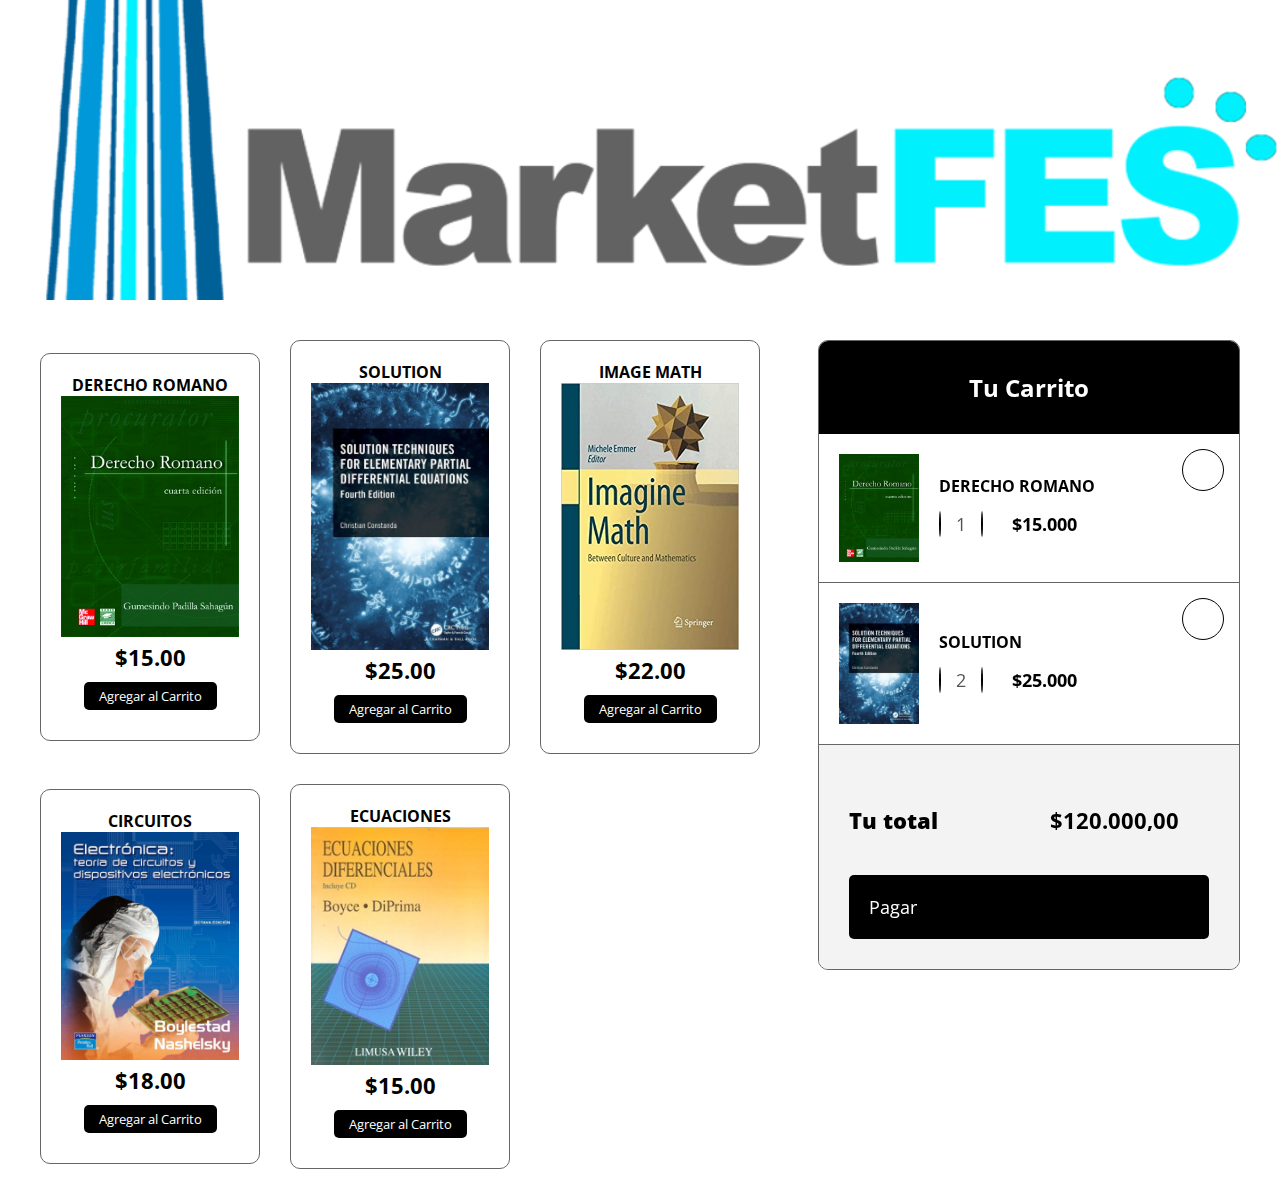
<file: Index.html>
<!DOCTYPE html>
<html lang="es">
<head>
	<meta charset="UTF-8">
	<meta http-equiv="X-UA-Compatible" content="IE-edge">
	<meta name="viewport" content="width=device=width, initial-scale=1.0">
	<link rel="stylesheet" href="https://cdnjs.cloudflare.com/ajax/libs/font-awesome/6.5.1/css/all.min.css" integrity="sha512-DTOQO9RWCH3ppGqcWaEA1BIZOC6xxalwEsw9c2QQeAIftl+Vegovlnee1c9QX4TctnWMn13TZye+giMm8e2LwA==" crossorigin="anonymous" referrerpolicy="no-referrer" />
	<script src="app.js"></script>
	<link rel="stylesheet" href="estilo.css">
	<title>Market FES</title>
</head>
<body>
	<header>
		<h1>Market FES</h1>
	</header>
	<section class="contenedor">
		<div class="contenedor-items">
			<div class="item">
				<span class="titulo-item">Derecho Romano</span>
				<img src="romano.png" alt="" class="img-item">
				<span class="precio-item">$15.00</span>
				<button class="boton-item">Agregar al Carrito</button>
			</div>
			<div class="item">
				<span class="titulo-item">Solution</span>
				<img src="solution.png" alt="" class="img-item">
				<span class="precio-item">$25.00</span>
				<button class="boton-item">Agregar al Carrito</button>
			</div>
			<div class="item">
				<span class="titulo-item">Image Math</span>
				<img src="image.png" alt="" class="img-item">
				<span class="precio-item">$22.00</span>
				<button class="boton-item">Agregar al Carrito</button>
			</div>
			<div class="item">
				<span class="titulo-item">Circuitos</span>
				<img src="circuitos.png" alt="" class="img-item">
				<span class="precio-item">$18.00</span>
				<button class="boton-item">Agregar al Carrito</button>
			</div>
			<div class="item">
				<span class="titulo-item">Ecuaciones</span>
				<img src="ecuaciones.png" alt="" class="img-item">
				<span class="precio-item">$15.00</span>
				<button class="boton-item">Agregar al Carrito</button>
			</div>
		</div>
        <div class="carrito">
        	<div class="header-carrito">
        		<h2>Tu Carrito</h2>
        	</div>

        	<div class="carrito-items">
        		<div class="carrito-item">
        			<img src="romano.png" alt="" width="80px">
        			<div class="carrito-item-detalles">
        				<span class="carrito-item-titulo">Derecho Romano</span>
        				<div class="selector-cantidad">
        					<i class="fa-solid fa-minus restar-cantidad"></i>
        					<input type="text" value="1" class="carrito-item-cantidad" disabled>
        					<i class="fa-solid fa-plus sumar-cantidad"></i>
        				</div>
        				<span class="carrito-item-precio">$15.000</span>
        			</div>
        			<span class="btn-eliminar">
        				<i class="fa-solid fa-trash"></i>
        			</span>
        		</div>

        		<div class="carrito-item">
        			<img src="solution.png" alt="" width="80px">
        			<div class="carrito-item-detalles">
        				<span class="carrito-item-titulo">Solution</span>
        				<div class="selector-cantidad">
        					<i class="fa-solid fa-minus restar-cantidad"></i>
        					<input type="text" value="2" class="carrito-item-cantidad" disabled>
        					<i class="fa-solid fa-plus sumar-cantidad"></i>
        				</div>
        				<span class="carrito-item-precio">$25.000</span>
        			</div>
        			<span class="btn-eliminar">
        				<i class="fa-solid fa-trash"></i>
        			</span>
        		</div>
        	</div>

        	<div class="carrito-total">
        		<div class="fila">
        			<strong>Tu total</strong>
        			<span class="carrito-total">
        				$120.000,00
        			</span>
        		</div>
        		<button class="btn-pagar">Pagar <i class="fa-solid fa-bag-shopping"></i></button>
        	</div>
        </div>
	</section>



</body>
</html>
</file>
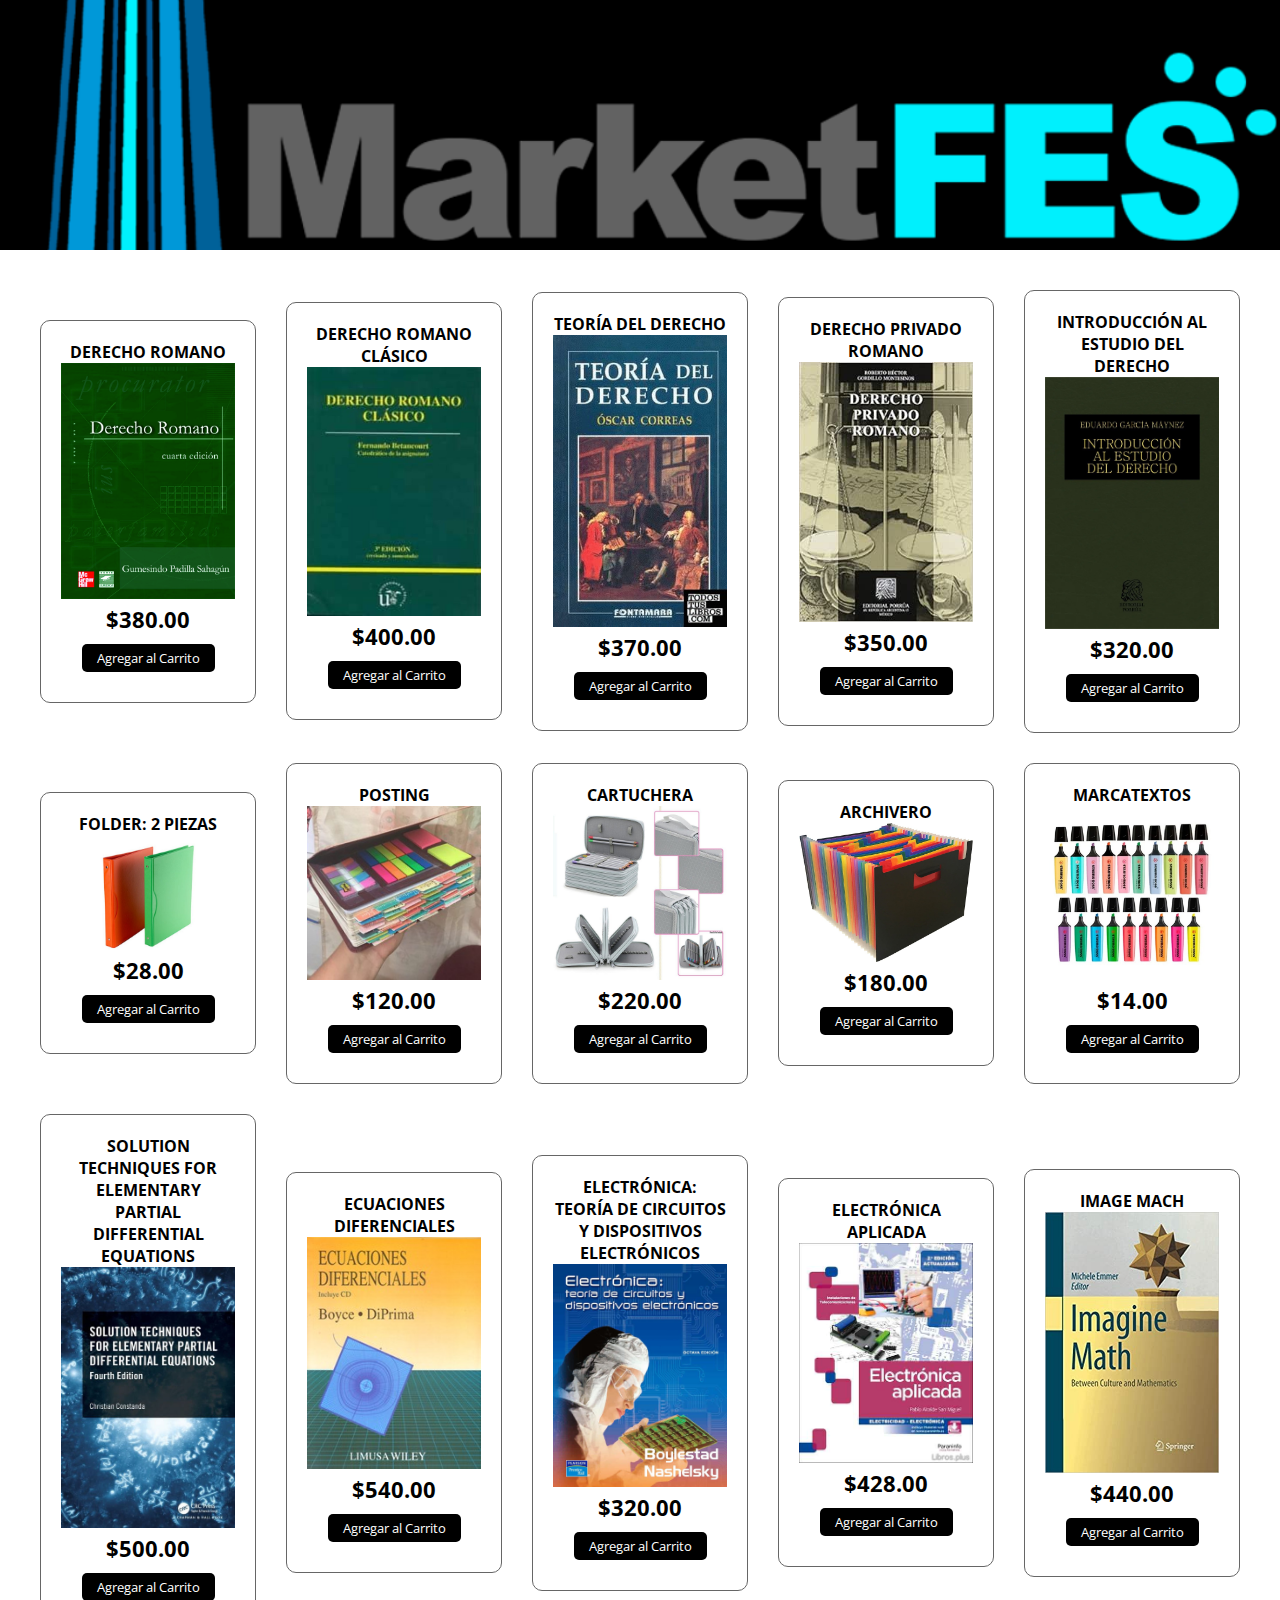
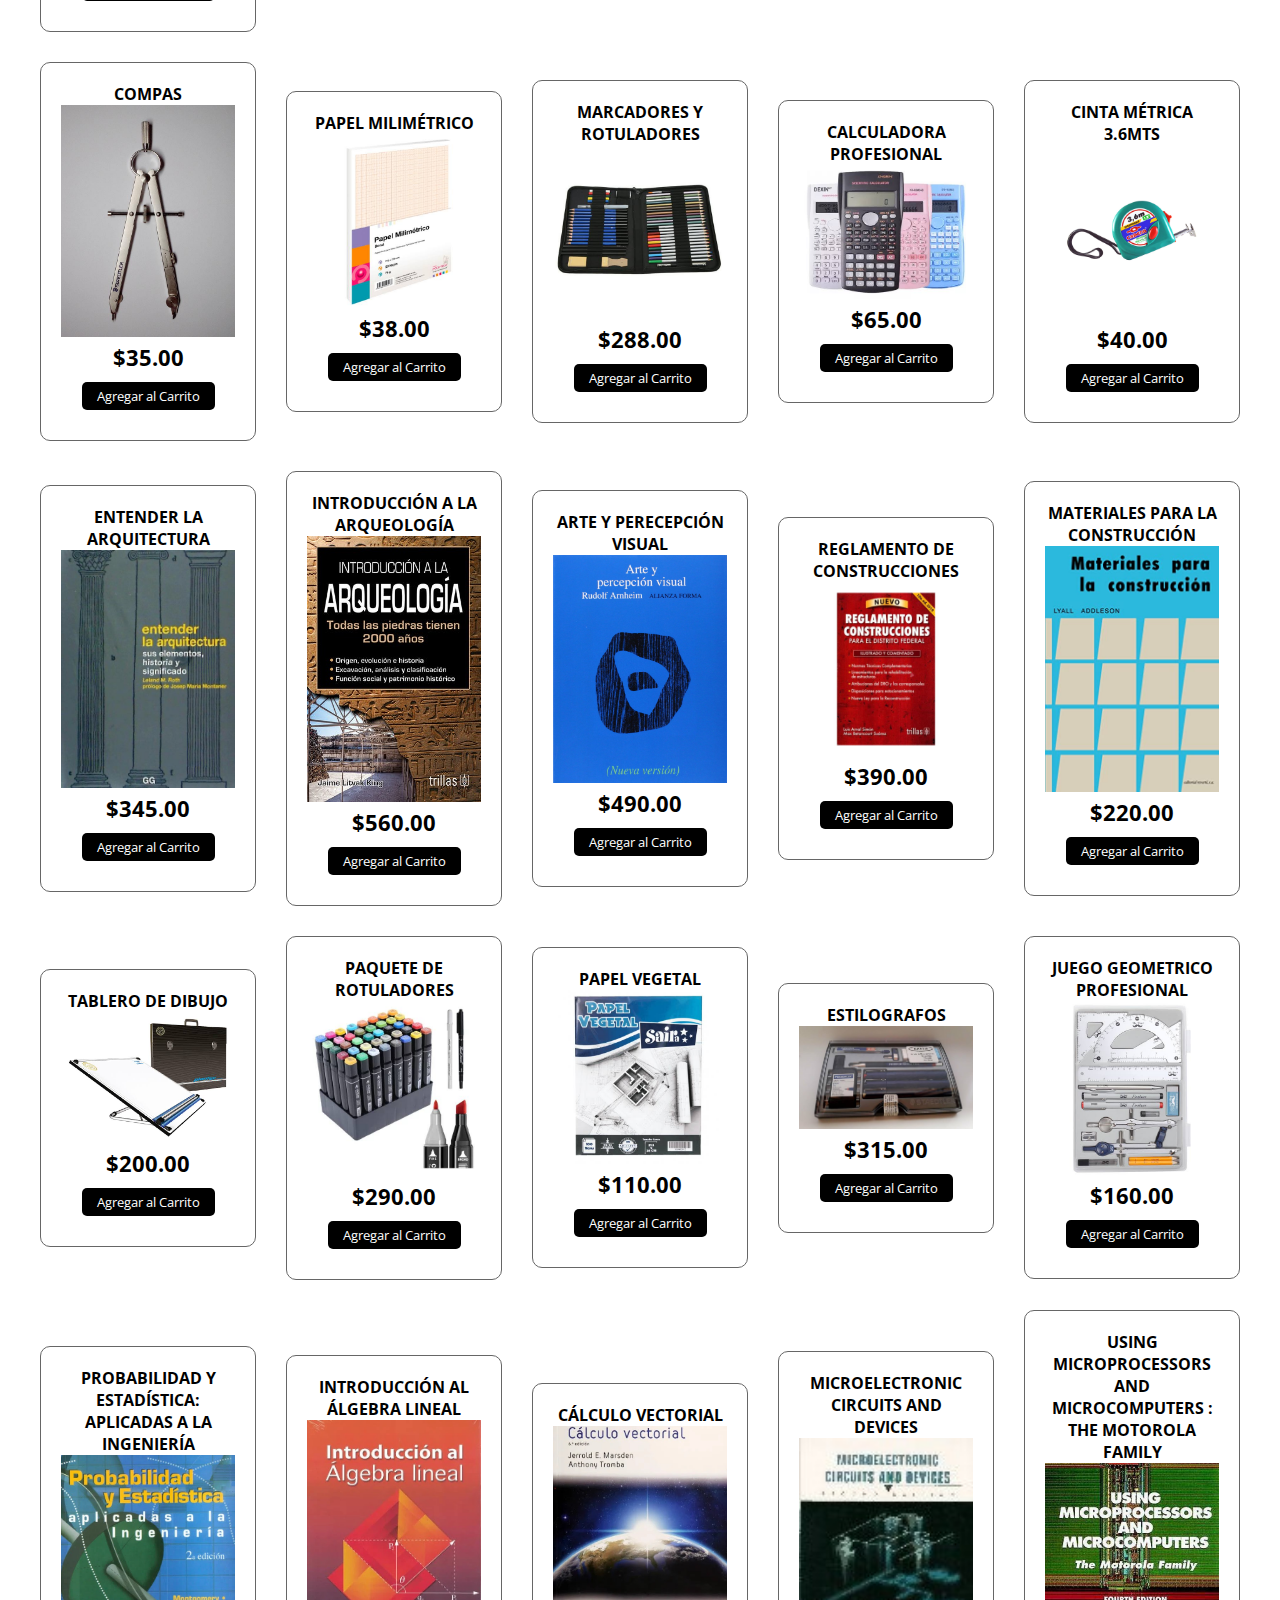
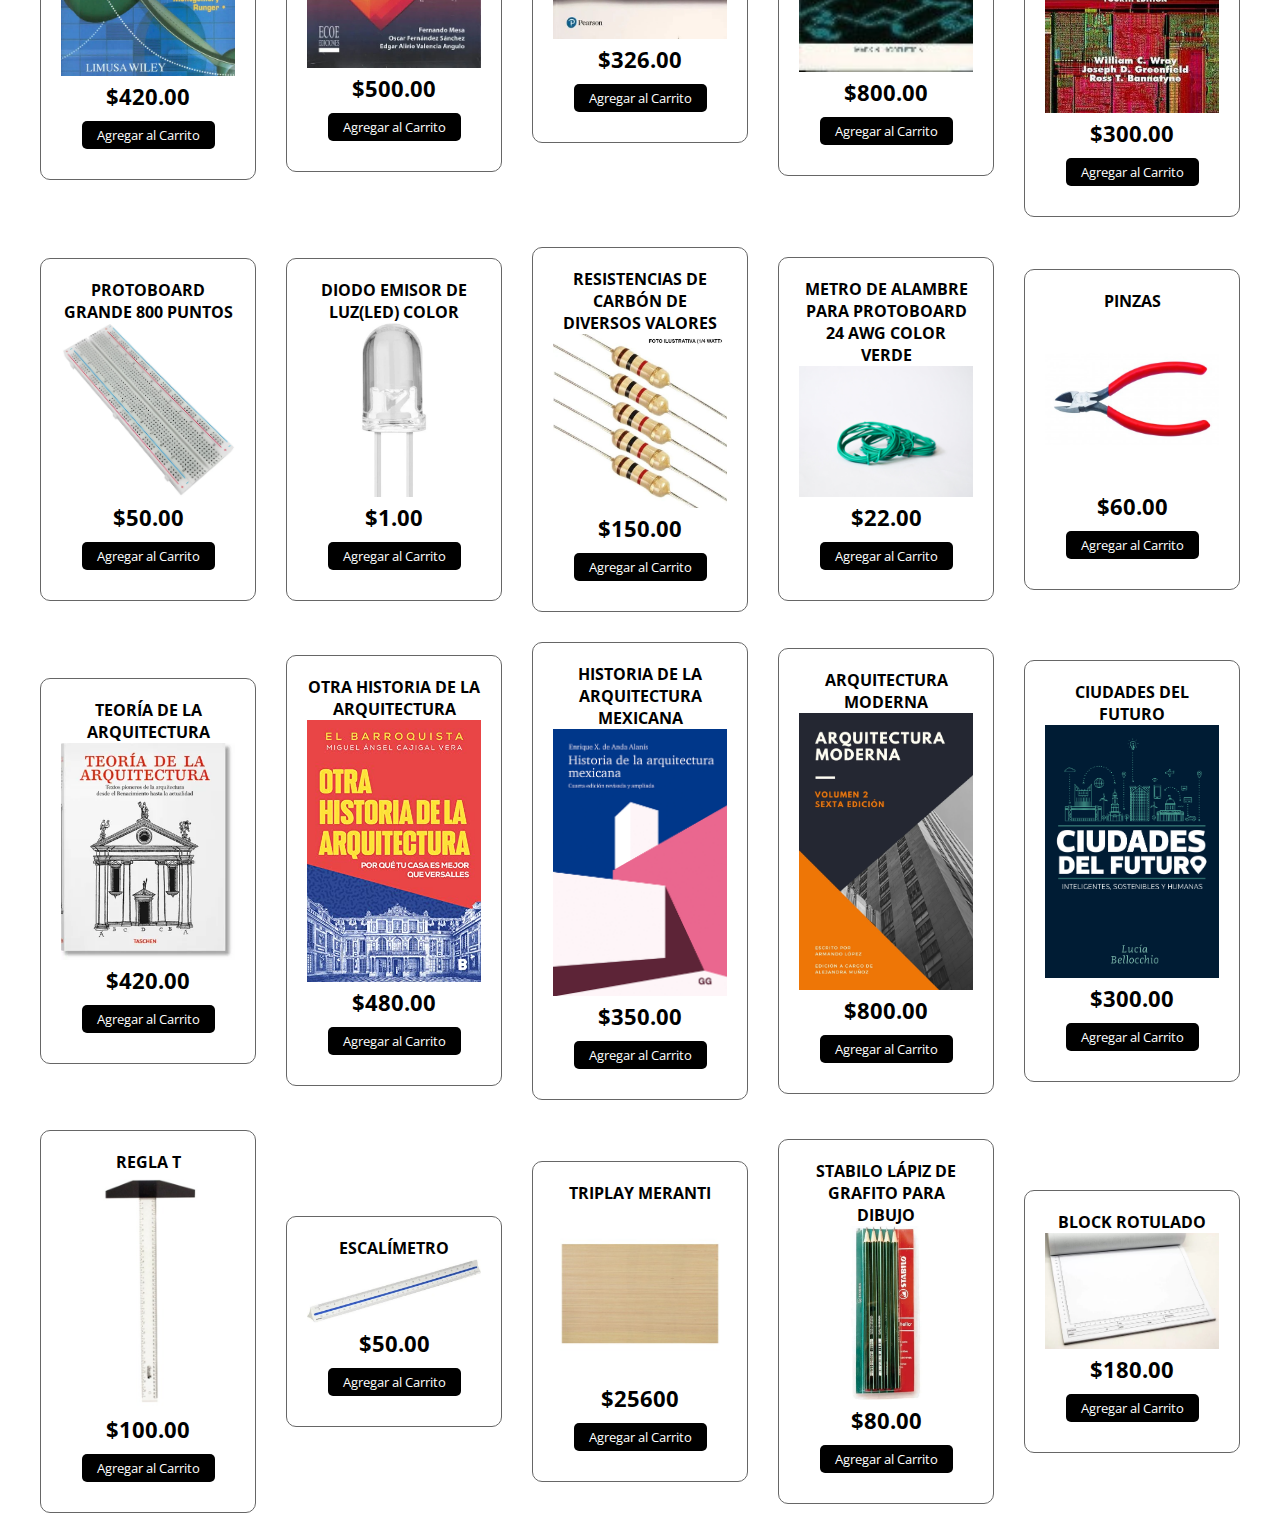
<file: Menu.html>
<!DOCTYPE html>
<html lang="es">
<head>
    <meta charset="UTF-8">
    <meta http-equiv="X-UA-Compatible" content="IE=edge">
    <meta name="viewport" content="width=device-width, initial-scale=1.0">
    <link rel="stylesheet" href="https://cdnjs.cloudflare.com/ajax/libs/font-awesome/6.5.1/css/all.min.css" integrity="sha512-DTOQO9RWCH3ppGqcWaEA1BIZOC6xxalwEsw9c2QQeAIftl+Vegovlnee1c9QX4TctnWMn13TZye+giMm8e2LwA==" crossorigin="anonymous" referrerpolicy="no-referrer" />
    <link rel="stylesheet" href="style.css">
    <script src="epp.js" async></script>
    <title>Market FES | </title>
</head>
<body>
    <header>
    </header>
    <section class="contenedor">
        <div class="contenedor-items">
            <div class="item">
                <span class="titulo-item">Derecho Romano</span>
                <img src="romano.png" alt="" class="img-item">
                <span class="precio-item">$380.00</span>
                <button class="boton-item">Agregar al Carrito</button>
            </div>
            <div class="item">
                <span class="titulo-item">Derecho Romano Clásico</span>
                <img src="derechor.png" alt="" class="img-item">
                <span class="precio-item">$400.00</span>
                <button class="boton-item">Agregar al Carrito</button>
            </div>
            <div class="item">
                <span class="titulo-item">Teoría del Derecho</span>
                <img src="teoriad.png" alt="" class="img-item">
                <span class="precio-item">$370.00</span>
                <button class="boton-item">Agregar al Carrito</button>
            </div>
            <div class="item">
                <span class="titulo-item">Derecho Privado Romano</span>
                <img src="privado.png" alt="" class="img-item">
                <span class="precio-item">$350.00</span>
                <button class="boton-item">Agregar al Carrito</button>
            </div>
            <div class="item">
                <span class="titulo-item">Introducción al Estudio del Derecho</span>
                <img src="introduccion.png" alt="" class="img-item">
                <span class="precio-item">$320.00</span>
                <button class="boton-item">Agregar al Carrito</button>
            </div>
            <div class="item">
                <span class="titulo-item">Folder: 2 piezas</span>
                <img src="folder.png" alt="" class="img-item">
                <span class="precio-item">$28.00</span>
                <button class="boton-item">Agregar al Carrito</button>
            </div>
            <div class="item">
                <span class="titulo-item">Posting</span>
                <img src="posting.png" alt="" class="img-item">
                <span class="precio-item">$120.00</span>
                <button class="boton-item">Agregar al Carrito</button>
            </div>
            <div class="item">
                <span class="titulo-item">Cartuchera</span>
                <img src="cartuchera.png" alt="" class="img-item">
                <span class="precio-item">$220.00</span>
                <button class="boton-item">Agregar al Carrito</button>
            </div>
            <div class="item">
                <span class="titulo-item">Archivero</span>
                <img src="archivero.png" alt="" class="img-item">
                <span class="precio-item">$180.00</span>
                <button class="boton-item">Agregar al Carrito</button>
            </div>
            <div class="item">
                <span class="titulo-item">Marcatextos</span>
                <img src="marcatexto.png" alt="" class="img-item">
                <span class="precio-item">$14.00</span>
                <button class="boton-item">Agregar al Carrito</button>
            </div>
            <div class="item">
                <span class="titulo-item"><center>Solution Techniques for Elementary Partial Differential Equations</center></span>
                <img src="solution.png" alt="" class="img-item">
                <span class="precio-item">$500.00</span>
                <button class="boton-item">Agregar al Carrito</button>
            </div>
            <div class="item">
                <span class="titulo-item">Ecuaciones Diferenciales</span>
                <img src="ecuaciones.png" alt="" class="img-item">
                <span class="precio-item">$540.00</span>
                <button class="boton-item">Agregar al Carrito</button>
            </div>
            <div class="item">
                <span class="titulo-item">Electrónica: teoría de circuitos y dispositivos electrónicos</span>
                <img src="circuitos.png" alt="" class="img-item">
                <span class="precio-item">$320.00</span>
                <button class="boton-item">Agregar al Carrito</button>
            </div>
            <div class="item">
                <span class="titulo-item">Electrónica Aplicada</span>
                <img src="electronica.png" alt="" class="img-item">
                <span class="precio-item">$428.00</span>
                <button class="boton-item">Agregar al Carrito</button>
            </div>
            <div class="item">
                <span class="titulo-item">Image Mach</span>
                <img src="image.png" alt="" class="img-item">
                <span class="precio-item">$440.00</span>
                <button class="boton-item">Agregar al Carrito</button>
            </div>
            <div class="item">
                <span class="titulo-item">Compas</span>
                <img src="compas.png" alt="" class="img-item">
                <span class="precio-item">$35.00</span>
                <button class="boton-item">Agregar al Carrito</button>
            </div>
            <div class="item">
                <span class="titulo-item">Papel milimétrico</span>
                <img src="papel.png" alt="" class="img-item">
                <span class="precio-item">$38.00</span>
                <button class="boton-item">Agregar al Carrito</button>
            </div>
            <div class="item">
                <span class="titulo-item">Marcadores y Rotuladores</span>
                <img src="marca.png" alt="" class="img-item">
                <span class="precio-item">$288.00</span>
                <button class="boton-item">Agregar al Carrito</button>
            </div>
            <div class="item">
                <span class="titulo-item">Calculadora Profesional</span>
                <img src="calcu.png" alt="" class="img-item">
                <span class="precio-item">$65.00</span>
                <button class="boton-item">Agregar al Carrito</button>
            </div>
            <div class="item">
                <span class="titulo-item">Cinta Métrica 3.6Mts</span>
                <img src="cinta.png" alt="" class="img-item">
                <span class="precio-item">$40.00</span>
                <button class="boton-item">Agregar al Carrito</button>
            </div>
            <div class="item">
                <span class="titulo-item">Entender la Arquitectura</span>
                <img src="entender.png" alt="" class="img-item">
                <span class="precio-item">$345.00</span>
                <button class="boton-item">Agregar al Carrito</button>
            </div>
            <div class="item">
                <span class="titulo-item">Introducción a la Arqueología</span>
                <img src="arque.png" alt="" class="img-item">
                <span class="precio-item">$560.00</span>
                <button class="boton-item">Agregar al Carrito</button>
            </div>
            <div class="item">
                <span class="titulo-item">Arte y Perecepción Visual</span>
                <img src="arte.png" alt="" class="img-item">
                <span class="precio-item">$490.00</span>
                <button class="boton-item">Agregar al Carrito</button>
            </div>
            <div class="item">
                <span class="titulo-item">Reglamento de Construcciones</span>
                <img src="reglamento.png" alt="" class="img-item">
                <span class="precio-item">$390.00</span>
                <button class="boton-item">Agregar al Carrito</button>
            </div>
            <div class="item">
                <span class="titulo-item">Materiales para la Construcción</span>
                <img src="material.png" alt="" class="img-item">
                <span class="precio-item">$220.00</span>
                <button class="boton-item">Agregar al Carrito</button>
            </div>
            <div class="item">
                <span class="titulo-item">Tablero de Dibujo</span>
                <img src="tablero.png" alt="" class="img-item">
                <span class="precio-item">$200.00</span>
                <button class="boton-item">Agregar al Carrito</button>
            </div>
            <div class="item">
                <span class="titulo-item">Paquete de Rotuladores</span>
                <img src="rotula.png" alt="" class="img-item">
                <span class="precio-item">$290.00</span>
                <button class="boton-item">Agregar al Carrito</button>
            </div>
            <div class="item">
                <span class="titulo-item">Papel Vegetal</span>
                <img src="vegetal.png" alt="" class="img-item">
                <span class="precio-item">$110.00</span>
                <button class="boton-item">Agregar al Carrito</button>
            </div>
            <div class="item">
                <span class="titulo-item">Estilografos</span>
                <img src="estilografos.png" alt="" class="img-item">
                <span class="precio-item">$315.00</span>
                <button class="boton-item">Agregar al Carrito</button>
            </div>
            <div class="item">
                <span class="titulo-item">Juego Geometrico Profesional</span>
                <img src="juego.png" alt="" class="img-item">
                <span class="precio-item">$160.00</span>
                <button class="boton-item">Agregar al Carrito</button>
            </div>
            <div class="item">
                <span class="titulo-item">Probabilidad y Estadística: aplicadas a la ingeniería</span>
                <img src="proba.png" alt="" class="img-item">
                <span class="precio-item">$420.00</span>
                <button class="boton-item">Agregar al Carrito</button>
            </div>
            <div class="item">
                <span class="titulo-item">Introducción al Álgebra Lineal</span>
                <img src="algebra.png" alt="" class="img-item">
                <span class="precio-item">$500.00</span>
                <button class="boton-item">Agregar al Carrito</button>
            </div>
            <div class="item">
                <span class="titulo-item">Cálculo Vectorial</span>
                <img src="calculo.png" alt="" class="img-item">
                <span class="precio-item">$326.00</span>
                <button class="boton-item">Agregar al Carrito</button>
            </div>
            <div class="item">
                <span class="titulo-item">Microelectronic Circuits and Devices</span>
                <img src="circu.png" alt="" class="img-item">
                <span class="precio-item">$800.00</span>
                <button class="boton-item">Agregar al Carrito</button>
            </div>
            <div class="item">
                <span class="titulo-item">Using Microprocessors and Microcomputers : the Motorola Family</span>
                <img src="using.png" alt="" class="img-item">
                <span class="precio-item">$300.00</span>
                <button class="boton-item">Agregar al Carrito</button>
            </div>
            <div class="item">
                <span class="titulo-item">Protoboard Grande 800 Puntos</span>
                <img src="proto.png" alt="" class="img-item">
                <span class="precio-item">$50.00</span>
                <button class="boton-item">Agregar al Carrito</button>
            </div>
            <div class="item">
                <span class="titulo-item">Diodo emisor de luz(LED) color</span>
                <img src="led.png" alt="" class="img-item">
                <span class="precio-item">$1.00</span>
                <button class="boton-item">Agregar al Carrito</button>
            </div>
            <div class="item">
                <span class="titulo-item">Resistencias de carbón de diversos valores</span>
                <img src="foto.png" alt="" class="img-item">
                <span class="precio-item">$150.00</span>
                <button class="boton-item">Agregar al Carrito</button>
            </div>
            <div class="item">
                <span class="titulo-item">Metro de alambre para protoboard 24 AWG color verde</span>
                <img src="cable.png" alt="" class="img-item">
                <span class="precio-item">$22.00</span>
                <button class="boton-item">Agregar al Carrito</button>
            </div>
            <div class="item">
                <span class="titulo-item">Pinzas</span>
                <img src="pinzas.png" alt="" class="img-item">
                <span class="precio-item">$60.00</span>
                <button class="boton-item">Agregar al Carrito</button>
            </div>
            <div class="item">
                <span class="titulo-item">Teoría de la Arquitectura</span>
                <img src="arqui.png" alt="" class="img-item">
                <span class="precio-item">$420.00</span>
                <button class="boton-item">Agregar al Carrito</button>
            </div>
            <div class="item">
                <span class="titulo-item">Otra Historia de la Arquitectura</span>
                <img src="otra.png" alt="" class="img-item">
                <span class="precio-item">$480.00</span>
                <button class="boton-item">Agregar al Carrito</button>
            </div>
            <div class="item">
                <span class="titulo-item">Historia de la Arquitectura Mexicana</span>
                <img src="historia.png" alt="" class="img-item">
                <span class="precio-item">$350.00</span>
                <button class="boton-item">Agregar al Carrito</button>
            </div>
            <div class="item">
                <span class="titulo-item">Arquitectura Moderna</span>
                <img src="moderna.png" alt="" class="img-item">
                <span class="precio-item">$800.00</span>
                <button class="boton-item">Agregar al Carrito</button>
            </div>
            <div class="item">
                <span class="titulo-item">Ciudades del Futuro</span>
                <img src="ciudades.png" alt="" class="img-item">
                <span class="precio-item">$300.00</span>
                <button class="boton-item">Agregar al Carrito</button>
            </div>
            <div class="item">
                <span class="titulo-item">Regla T</span>
                <img src="reglat.png" alt="" class="img-item">
                <span class="precio-item">$100.00</span>
                <button class="boton-item">Agregar al Carrito</button>
            </div>
            <div class="item">
                <span class="titulo-item">Escalímetro</span>
                <img src="regla.png" alt="" class="img-item">
                <span class="precio-item">$50.00</span>
                <button class="boton-item">Agregar al Carrito</button>
            </div>
            <div class="item">
                <span class="titulo-item">Triplay Meranti</span>
                <img src="play.png" alt="" class="img-item">
                <span class="precio-item">$25600</span>
                <button class="boton-item">Agregar al Carrito</button>
            </div>
            <div class="item">
                <span class="titulo-item">Stabilo Lápiz de Grafito para Dibujo</span>
                <img src="lapices.png" alt="" class="img-item">
                <span class="precio-item">$80.00</span>
                <button class="boton-item">Agregar al Carrito</button>
            </div>
            <div class="item">
                <span class="titulo-item">Block Rotulado</span>
                <img src="block.png" alt="" class="img-item">
                <span class="precio-item">$180.00</span>
                <button class="boton-item">Agregar al Carrito</button>
            </div>
        </div>

        <div class="carrito" id="carrito">
            <div class="header-carrito">
                <h2>Tu Carrito</h2>
            </div>

            <div class="carrito-items">
                <!-- 
                <div class="carrito-item">
                    <img src="romano.png" width="80px" alt="">
                    <div class="carrito-item-detalles">
                        <span class="carrito-item-titulo">Derecho Romano</span>
                        <div class="selector-cantidad">
                           <i class="fa-solid fa-minus restar-cantidad"></i>
                            <input type="text" value="1" class="carrito-item-cantidad" disabled>
                           <i class="fa-solid fa-plus sumar-cantidad"></i>
                        </div>
                        <span class="carrito-item-precio">$380.00</span>
                    </div>
                   <span class="btn-eliminar">
                        <i class="fa-solid fa-trash"></i>
                   </span>
                </div>
                <div class="carrito-item">
                    <img src="solution.png" width="80px" alt="">
                    <div class="carrito-item-detalles">
                        <span class="carrito-item-titulo">Solution</span>
                        <div class="selector-cantidad">
                             <i class="fa-solid fa-minus restar-cantidad"></i>
                            <input type="text" value="3" class="carrito-item-cantidad" disabled>
                           <i class="fa-solid fa-plus sumar-cantidad"></i>
                        </div>
                        <span class="carrito-item-precio">$500.00</span>
                    </div>
                   <button class="btn-eliminar">
                        <i class="fa-solid fa-trash"></i>
                   </button>
                </div>
                 -->
            </div>
            <div class="carrito-total">
                <div class="fila">
                    <strong>Tu Total</strong>
                    <span class="carrito-precio-total">
                        $80.000
                    </span>
                </div>
                <button class="btn-pagar">Pagar <i class="fa-solid fa-bag-shopping"></i></button>
                <br>
                <center><h3>Contacto</h3></center>
            </br>
                <center><form action="mailto:jazminevelins50@gmail.com" method="post" enctype="text/plain">
        <label for="nombre">Nombre:</label>
        <input type="text" id="nombre" name="nombre" required><br><br>

        <label for="email">Email:</label>
        <input type="email" id="email" name="email" required><br><br>

        <textarea name="Suguerencias" placeholder="Suguerencias" rows="5" cols="30" required></textarea><br><br>

        <input type="submit">
        <input type="reset">
<br><br>
<h4><center>¡LLene sus datos antes de realizar su compra, gracias!</center></h4>

    </form></center>
            </div>
        </div>
    </section>
</body>
</html>
</file>
<file: estilo.css>
@import url('https://fonts.googleapis.com/css2?family=Open+Sans:ital,wght@0,300..800;1,300..800&display=swap');

*{
	margin: 0;
	padding: 0;
	font-family: 'Open Sans';
}

header{
	background: url(header.png);
	background-size: cover;
	background-position: center;
	height: 300px;
}

header h1{
	text-align: center;
	font-size: 35px;
	color: #fff;
	padding: 30px 0;
}

.contenedor{
	max-width: 1200px;
	padding: 10px;
	margin: auto;
	display: flex;
	justify-content: space-between;
	contain: paint;
}

.contenedor .contenedor-items{
	margin-top: 30px;
	display: grid;
	grid-template-columns: repeat(auto-fit, minmax(220px, 1fr));
	grid-gap: 30px;
	grid-row-gap: 30px;
	width: 60%;
	transition: .3s;
}

.contenedor .contenedor-items .item{
	max-width: 200px;
	padding: 10px;
	margin: auto;
	border: 1px solid #666;
	border-radius: 10px;
	padding: 20px;
	transition: .3s;
}

.contenedor-items .item:hover{
	box-shadow: 0 0 10px #666;
	scale: 1.05;
}

.contenedor-items .item .img-item{
	width: 100%;
}

.contenedor-items .item .titulo-item{
    display: block;
    font-weight: bold;
    text-align: center;
    text-transform: uppercase;
}

.contenedor-items .item .precio-item{
	display: block;
	text-align: center;
	font-weight: bold;
	font-size: 22px;
}

.contenedor-items .item .boton-item{
	display: block;
	margin: 10px auto;
	border: none;
	background: #000;
	color: #fff;
	padding: 5px 15px;
	border-radius: 5px;
	cursor: pointer;
}

.carrito{
	border: 1px solid #666;
	width: 35%;
	margin-top: 30px;
	border-radius: 10px;
	overflow: hidden;
	margin-bottom: auto;
	position: sticky !important;
	top: 0;
	transition: .3s; 
}

.carrito .header-carrito{
	background-color: #000;
	color: #fff;
	text-align: center;
	padding: 30px 0;
}

.carrito .carrito-item{
	display: flex;
	align-items: center;
	position: relative;
	border-bottom: 1px solid #666;
	padding: 20px;
}

.carrito .carrito-item img{
	margin-right: 20px; 
}

.carrito .carrito-item .carrito-item-titulo{
	display: block;
	font-weight: bold;
	margin-bottom: 10px;
	text-transform: uppercase;
}

.carrito .carrito-item .selector-cantidad{
	display: inline-block;
	margin-right: 25px;
}

.carrito .carrito-item .carrito-item-cantidad{
	border: none;
	font-size: 18px;
	background: transparent;
	display: inline-block;
	width: 30px;
	padding: 5px;
	text-align: center;
}

.carrito .carrito-item .selector-cantidad i{
	font-size: 18px;
	width: 32px;
	height: 32px;
	line-height: 32px;
	text-align: center;
	border-radius: 50%;
	border: 1px solid #000;
	cursor: pointer; 
}

.carrito .carrito-item .carrito-item-precio{
	font-weight: bold;
	display: inline-block;
	font-size: 18px;
	margin-bottom: 5px;
}

.carrito .carrito-item .btn-eliminar{
	position: absolute;
	right: 15px;
	top: 15px;
	color: #000;
	width: 40px;
	height: 40px;
	line-height: 40px;
	text-align: center;
	border-radius: 50%;
	border: 1px solid #000;
	cursor: pointer;
	display: block;
	background: transparent;
	z-index: 20;
}

.carrito .carrito-item .btn-eliminar i{
	pointer-events: none;
}

.carrito-total{
	background-color: #f3f3f3;
	padding: 30px;
}

.carrito-total .fila{
	display: flex;
	justify-content: space-between;
	align-items: center;
	font-size: 22px;
	font-weight: bold;
	margin-bottom: 10px;
}

.carrito-total .btn-pagar{
	display: block;
	width: 100%;
	border: none;
	background: #000;
	color: #fff;
	border-radius: 5px;
	font-size: 18px;
	padding: 20px;
	display: flex;
	justify-content: space-between;
	align-items: center;
	cursor: pointer;
	transition: .3s
}

 .carrito-total .btn-pagar:hover{
 	scale:1.05;
 }

 @media screen and (max-width: 850px) {
    .contenedor{
    	display: block;
    }
    .contenedor-items{
    	width: 100% !important;
    }
    .carrito{
    	width: 100%;
    }
 }
</file>
<file: style.css>
@import url('https://fonts.googleapis.com/css2?family=Open+Sans:wght@300;400;500;600&family=Titillium+Web:wght@200;300;400;600;700&display=swap');
*{
    margin: 0;
    padding:0;
    font-family: 'Open Sans';
}

header{
    background: url(header.png);
    background-size: cover;
    background-position:center;
    height: 250px;
    background-color: #000000;
}

.contenedor{
    max-width: 1200px;
    padding: 10px;
    margin: auto;
    display: flex;
    justify-content: space-between;

    contain: paint;
}

.contenedor .contenedor-items{
    margin-top: 30px;
    display: grid;
    grid-template-columns: repeat(auto-fit, minmax(200px, 1fr));
    grid-gap:30px;
    grid-row-gap: 30px;
    /* width: 60%; */
    width: 100%;
    transition: .3s;
}
.contenedor .contenedor-items .item{
    max-width: 200px;
    margin: auto;
    border: 1px solid #666;
    border-radius: 10px;
    padding: 20px;
    transition: .3s;
}
.contenedor .contenedor-items .item .img-item{
    width: 100%;
}
.contenedor .contenedor-items .item:hover{
    box-shadow: 0 0 10px #666;
    scale: 1.05;
}
.contenedor .contenedor-items .item .titulo-item{
    display: block;
    font-weight: bold;
    text-align: center;
    text-transform: uppercase;
}
.contenedor .contenedor-items .item .precio-item{
    display: block;
    text-align: center;
    font-weight: bold;
    font-size: 22px;
}

.contenedor .contenedor-items .item .boton-item{
    display: block;
    margin: 10px auto;
    border: none;
    background-color: black;
    color: #fff;
    padding: 5px 15px;
    border-radius: 5px;
    cursor: pointer;
}

.carrito{
    border: 1px solid #666;
    width: 35%;
    margin-top: 30px;
    border-radius: 10px;
    overflow: hidden;
    margin-bottom: auto;
    position: sticky !important;
    top: 0;
    transition: .3s;
    /* Estilos para ocultar */
    margin-right: -100%;
    opacity: 0;
}
.carrito .header-carrito{
    background-color: #000;
    color: #fff;
    text-align: center;
    padding: 30px 0;
}
.carrito .carrito-item{
    display: flex;
    align-items: center;
    /* justify-content: space-between; */
    position: relative;
    border-bottom: 1px solid #666;
    padding: 20px;
}
.carrito .carrito-item img{
    margin-right: 20px;
}
.carrito .carrito-item .carrito-item-titulo{
    display: block;
    font-weight: bold;
    margin-bottom: 10px;
    text-transform: uppercase;
}
.carrito .carrito-item .selector-cantidad{
    display: inline-block;
    margin-right: 25px;
}
.carrito .carrito-item .carrito-item-cantidad{
    border: none;
    font-size: 18px;
    background-color: transparent;
    display: inline-block;
    width:30px;
    padding: 5px;
    text-align: center;
}
.carrito .carrito-item .selector-cantidad i{
    font-size: 18px;
    width: 32px;
    height: 32px;
    line-height: 32px;
    text-align: center;
    border-radius: 50%;
    border: 1px solid #000;
    cursor: pointer;
}
.carrito .carrito-item .carrito-item-precio{
    font-weight: bold;
    display: inline-block;
    font-size: 18px;
    margin-bottom: 5px;
}
.carrito .carrito-item .btn-eliminar{
    position: absolute;
    right: 15px;
    top: 15px;
    color: #000;
    font-size: 20px;
    width: 40px;
    height: 40px;
    line-height: 40px;
    text-align: center;
    border-radius: 50%;
    border: 1px solid #000;
    cursor: pointer;
    display: block;
    background: transparent;
    z-index: 20;
}
.carrito .carrito-item .btn-eliminar i{
    pointer-events: none;
}

.carrito-total{
    background-color: #f3f3f3;
    padding: 30px;
}
.carrito-total .fila{
    display: flex;
    justify-content: space-between;
    align-items: center;
    font-size: 22px;
    font-weight: bold;
    margin-bottom: 10px;
}
.carrito-total .btn-pagar{
    display: block;
    width: 100%;
    border: none;
    background: #000;
    color: #fff;
    border-radius: 5px;
    font-size: 18px;
    padding: 20px;
    display: flex;
    justify-content: space-between;
    align-items: center;
    cursor: pointer;
    transition: .3s;
}
.carrito-total .btn-correo{
    display: block;
    width: 100%;
    border: none;
    background: #000;
    color: #fff;
    border-radius: 5px;
    font-size: 18px;
    padding: 20px;
    display: flex;
    justify-content: space-between;
    align-items: center;
    cursor: pointer;
    transition: .3s;
}
.carrito-total .input{
    display: block;
    width: 100%;
    border: none;
    background: #000;
    color: #fff;
    border-radius: 5px;
    font-size: 18px;
    padding: 20px;
    display: flex;
    justify-content: space-between;
    align-items: center;
    cursor: pointer;
    transition: .3s;
}
.carrito-total .btn-pagar:hover{
    scale: 1.05;
}

@media screen and (max-width: 850px) {
    .contenedor {
      display: block;
    }
    .contenedor-items{
        width: 100% !important;
    }
    .carrito{
        width: 100%;
    }
  }
</file>
